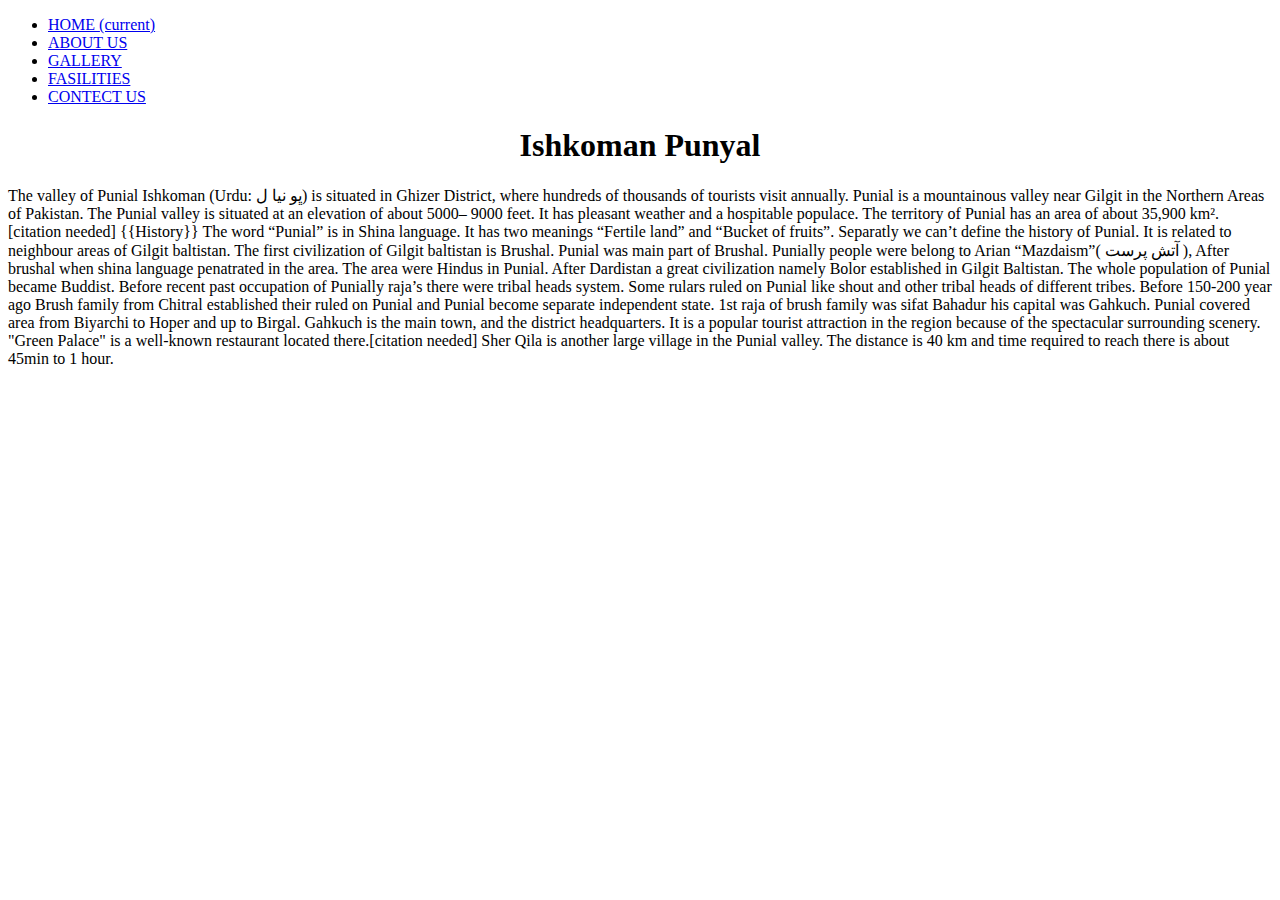
<file: About.html>
<!DOCTYPE html>
<html lang="en">
<head>
    <meta charset="UTF-8">
    <meta name="viewport" content="width=device-width, initial-scale=1.0">
       <title>Boys High School Ishkoman</title>
</head>
<body>
    <span class="navbar-text">
        <div class="collapse navbar-collapse" id="navbarText">
            <ul class="navbar-nav mr-auto">
              <li class="nav-item active">
                <a class="nav-link" href="index.html">HOME <span class="sr-only">(current)</span></a>
              </li>
              <li class="nav-item">
                <a class="nav-link" href="About.html">ABOUT US</a>
              </li>
              <li class="nav-item">
                <a class="nav-link" href="gallery.html">GALLERY</a>
              </li>
              <li class="nav-item">
                <a class="nav-link" href="fasilatise.html">FASILITIES</a>
              </li>
              <li class="nav-item">
                <a class="nav-link" href="contect.html">CONTECT US</a>
              </li>
            </ul>
      </span>
      </nav>
    <h1 align="center"> <u></u>Ishkoman Punyal</u></h1>
    <p>The valley of Punial Ishkoman (Urdu: ڀو نيا ل) is situated in Ghizer District, where hundreds of thousands of tourists visit annually. Punial is a mountainous valley near Gilgit in the Northern Areas of Pakistan. The Punial valley is situated at an elevation of about 5000– 9000 feet. It has pleasant weather and a hospitable populace. The territory of Punial has an area of about 35,900 km².[citation needed]

      {{History}} The word “Punial” is in Shina language. It has two meanings “Fertile land” and “Bucket of fruits”. Separatly we can’t define the history of Punial. It is related to neighbour areas of Gilgit baltistan. The first civilization of Gilgit baltistan is Brushal. Punial was main part of Brushal. Punially people were belong to Arian “Mazdaism”( آتش پرست ), After brushal when shina language penatrated in the area. The area were Hindus in Punial. After Dardistan a great civilization namely Bolor established in Gilgit Baltistan. The whole population of Punial became Buddist. Before recent past occupation of Punially raja’s there were tribal heads system. Some rulars ruled on Punial like shout and other tribal heads of different tribes. Before 150-200 year ago Brush family from Chitral established their ruled on Punial and Punial become separate independent state. 1st raja of brush family was sifat Bahadur his capital was Gahkuch. Punial covered area from Biyarchi to Hoper and up to Birgal.
      
      Gahkuch is the main town, and the district headquarters. It is a popular tourist attraction in the region because of the spectacular surrounding scenery. "Green Palace" is a well-known restaurant located there.[citation needed]
      
      Sher Qila is another large village in the Punial valley. The distance is 40 km and time required to reach there is about 45min to 1 hour.
      
      </p>
</body>
</html>
</file>
